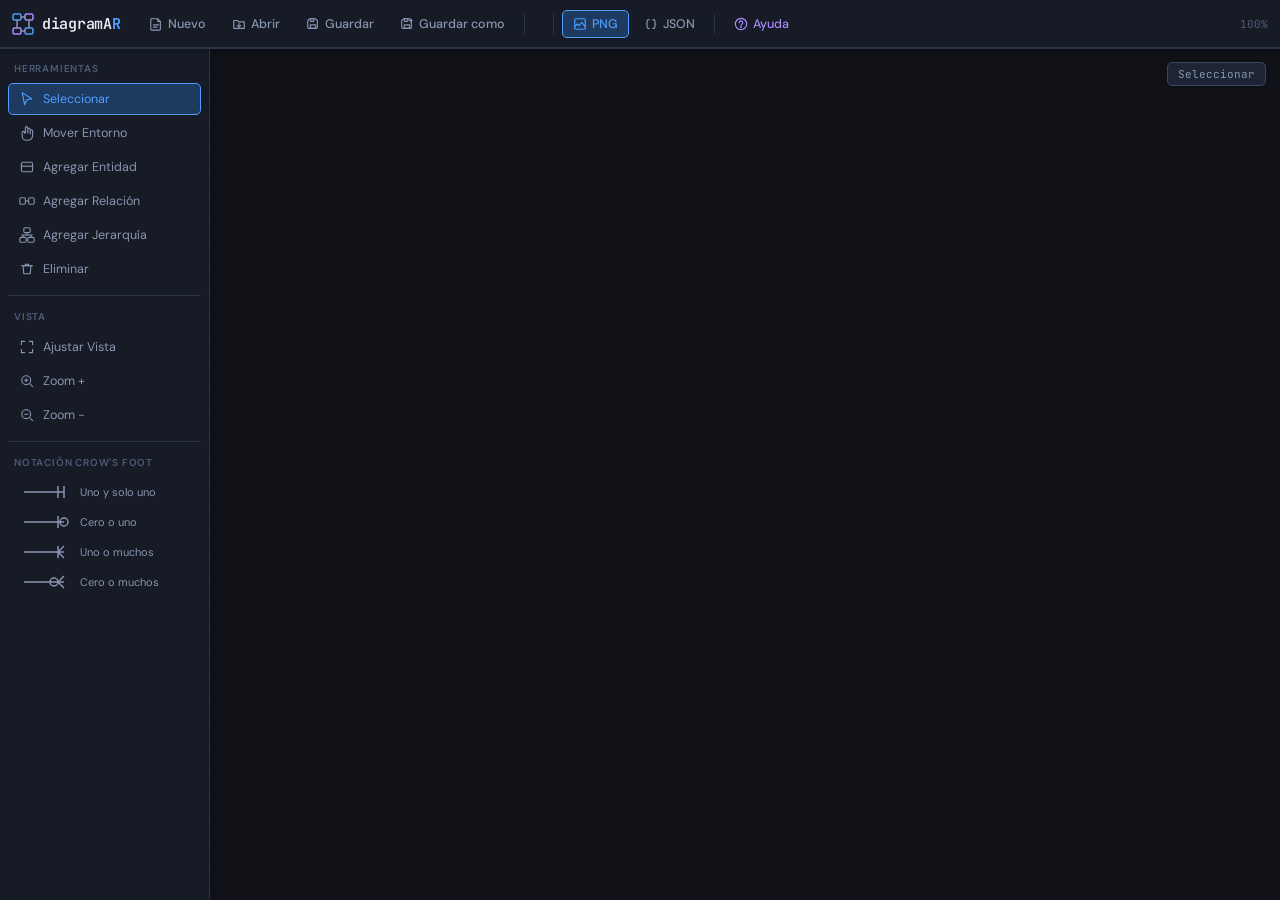
<file: index.html>
<!DOCTYPE html>
<html lang="es">
<head>
  <meta charset="UTF-8" />
  <meta name="viewport" content="width=device-width, initial-scale=1.0" />
  <title>DiagramAR</title>
  <link rel="stylesheet" href="styles.css" />
  <link href="https://fonts.googleapis.com/css2?family=JetBrains+Mono:wght@400;500;600&family=DM+Sans:wght@300;400;500;600&display=swap" rel="stylesheet" />
</head>
<body>

  <!-- ===== BARRA SUPERIOR ===== -->
  <header class="topbar">
    <div class="topbar-brand">
      <svg width="22" height="22" viewBox="0 0 22 22" fill="none">
        <rect x="1" y="1" width="8" height="6" rx="1.5" stroke="var(--accent)" stroke-width="1.5"/>
        <rect x="13" y="1" width="8" height="6" rx="1.5" stroke="var(--accent2)" stroke-width="1.5"/>
        <rect x="1" y="15" width="8" height="6" rx="1.5" stroke="var(--accent2)" stroke-width="1.5"/>
        <rect x="13" y="15" width="8" height="6" rx="1.5" stroke="var(--accent)" stroke-width="1.5"/>
        <line x1="9" y1="4" x2="13" y2="4" stroke="var(--fg-muted)" stroke-width="1.5"/>
        <line x1="5" y1="7" x2="5" y2="15" stroke="var(--fg-muted)" stroke-width="1.5"/>
        <line x1="17" y1="7" x2="17" y2="15" stroke="var(--fg-muted)" stroke-width="1.5"/>
        <line x1="9" y1="18" x2="13" y2="18" stroke="var(--fg-muted)" stroke-width="1.5"/>
      </svg>
      <span class="brand-name">diagramA<span class="brand-r">R</span></span>
    </div>

    <div class="topbar-actions">
      <button class="btn-top" id="btn-new" title="Nuevo diagrama">
        <svg viewBox="0 0 16 16"><path d="M3 2h7l3 3v9a1 1 0 01-1 1H3a1 1 0 01-1-1V3a1 1 0 011-1z" stroke="currentColor" stroke-width="1.3" fill="none"/><path d="M10 2v3h3" stroke="currentColor" stroke-width="1.3" fill="none"/><line x1="5" y1="9" x2="11" y2="9" stroke="currentColor" stroke-width="1.3" stroke-linecap="round"/><line x1="5" y1="11.5" x2="9" y2="11.5" stroke="currentColor" stroke-width="1.3" stroke-linecap="round"/></svg>
        Nuevo
      </button>
      <button class="btn-top" id="btn-load" title="Abrir archivo JSON">
        <svg viewBox="0 0 16 16"><path d="M2 4h4l1.5 1.5H14V13H2V4z" stroke="currentColor" stroke-width="1.3" fill="none" stroke-linejoin="round"/><line x1="8" y1="7.5" x2="8" y2="11" stroke="currentColor" stroke-width="1.3" stroke-linecap="round"/><path d="M6 9.5l2 2 2-2" stroke="currentColor" stroke-width="1.3" fill="none" stroke-linecap="round" stroke-linejoin="round"/></svg>
        Abrir
      </button>
      <button class="btn-top" id="btn-save" title="Guardar (sobrescribe el archivo abierto)">
        <svg viewBox="0 0 16 16"><path d="M13 13H3a1 1 0 01-1-1V4l2-2h7l2 2v8a1 1 0 01-1 1z" stroke="currentColor" stroke-width="1.3" fill="none"/><rect x="5" y="9" width="6" height="4" rx=".5" stroke="currentColor" stroke-width="1.3" fill="none"/><rect x="5" y="2" width="4" height="3" rx=".5" stroke="currentColor" stroke-width="1.3" fill="none"/></svg>
        Guardar
      </button>
      <button class="btn-top" id="btn-save-as" title="Guardar como nuevo archivo">
        <svg viewBox="0 0 16 16"><path d="M13 13H3a1 1 0 01-1-1V4l2-2h7l2 2v8a1 1 0 01-1 1z" stroke="currentColor" stroke-width="1.3" fill="none"/><rect x="5" y="9" width="6" height="4" rx=".5" stroke="currentColor" stroke-width="1.3" fill="none"/><rect x="5" y="2" width="4" height="3" rx=".5" stroke="currentColor" stroke-width="1.3" fill="none"/><line x1="11" y1="4" x2="14" y2="4" stroke="currentColor" stroke-width="1.3" stroke-linecap="round"/><line x1="12.5" y1="2.5" x2="12.5" y2="5.5" stroke="currentColor" stroke-width="1.3" stroke-linecap="round"/></svg>
        Guardar como
      </button>
      <div class="divider-v"></div>
      <!-- Indicador de archivo actual -->
      <span class="topbar-filename" id="topbar-filename" title="Archivo actual"></span>
      <div class="divider-v"></div>
      <button class="btn-top accent" id="btn-export-png" title="Exportar PNG">
        <svg viewBox="0 0 16 16"><rect x="2" y="2" width="12" height="12" rx="1.5" stroke="currentColor" stroke-width="1.3" fill="none"/><path d="M2 11l3-3 2 2 3-4 4 5" stroke="currentColor" stroke-width="1.3" fill="none" stroke-linecap="round" stroke-linejoin="round"/></svg>
        PNG
      </button>
      <button class="btn-top" id="btn-export-json" title="Exportar JSON (descarga copia)">
        <svg viewBox="0 0 16 16"><path d="M6 3C4.5 3 3.5 4 3.5 5v2c0 .8-.5 1-.5 1s.5.2.5 1v2c0 1 1 2 2.5 2M10 3c1.5 0 2.5 1 2.5 2v2c0 .8.5 1 .5 1s-.5.2-.5 1v2c0 1-1 2-2.5 2" stroke="currentColor" stroke-width="1.3" fill="none" stroke-linecap="round"/></svg>
        JSON
      </button>
      <div class="divider-v"></div>
      <button class="btn-top btn-help" id="btn-tutorial" title="Tutorial y ayuda">
        <svg viewBox="0 0 16 16"><circle cx="8" cy="8" r="6.5" stroke="currentColor" stroke-width="1.3" fill="none"/><path d="M6 6.5C6 5.4 6.9 4.5 8 4.5s2 .9 2 2c0 .8-.5 1.3-1 1.7C8.5 8.6 8 9.1 8 9.8" stroke="currentColor" stroke-width="1.3" fill="none" stroke-linecap="round"/><circle cx="8" cy="11.5" r=".7" fill="currentColor"/></svg>
        Ayuda
      </button>
    </div>

    <div class="topbar-info">
      <span id="zoom-label" class="zoom-label">100%</span>
    </div>
  </header>

  <!-- ===== PANEL LATERAL ===== -->
  <aside class="sidebar">
    <div class="sidebar-section">
      <span class="sidebar-label">Herramientas</span>
      <button class="tool-btn active" id="tool-select" data-tool="select" title="Seleccionar (V)">
        <svg viewBox="0 0 20 20"><path d="M4 2l12 8-6 1-3 6L4 2z" stroke="currentColor" stroke-width="1.4" fill="none" stroke-linejoin="round"/></svg>
        Seleccionar
      </button>
      <button class="tool-btn" id="tool-pan" data-tool="pan" title="Mover entorno (H / Espacio)">
        <svg viewBox="0 0 20 20"><path d="M8 3.5V10M8 3.5C8 2.67 8.67 2 9.5 2S11 2.67 11 3.5V10M11 5.5C11 4.67 11.67 4 12.5 4S14 4.67 14 5.5V11M14 7.5C14 6.67 14.67 6 15.5 6S17 6.67 17 7.5V13C17 16.31 14.31 19 11 19H9C6.24 19 4 16.76 4 14V9.5C4 8.67 4.67 8 5.5 8S7 8.67 7 9.5V10" stroke="currentColor" stroke-width="1.4" fill="none" stroke-linecap="round" stroke-linejoin="round"/></svg>
        Mover Entorno
      </button>
      <button class="tool-btn" id="tool-entity" data-tool="entity" title="Agregar entidad (E)">
        <svg viewBox="0 0 20 20"><rect x="3" y="4" width="14" height="12" rx="2" stroke="currentColor" stroke-width="1.4" fill="none"/><line x1="3" y1="9" x2="17" y2="9" stroke="currentColor" stroke-width="1.4"/></svg>
        Agregar Entidad
      </button>
      <button class="tool-btn" id="tool-relation" data-tool="relation" title="Agregar relación (R)">
        <svg viewBox="0 0 20 20"><rect x="1" y="6" width="7" height="8" rx="1.5" stroke="currentColor" stroke-width="1.4" fill="none"/><rect x="12" y="6" width="7" height="8" rx="1.5" stroke="currentColor" stroke-width="1.4" fill="none"/><line x1="8" y1="10" x2="12" y2="10" stroke="currentColor" stroke-width="1.4"/></svg>
        Agregar Relación
      </button>
      <button class="tool-btn" id="tool-generalization" data-tool="generalization" title="Agregar Generalización (G)">
        <svg viewBox="0 0 20 20"><rect x="6" y="1" width="8" height="6" rx="1.5" stroke="currentColor" stroke-width="1.4" fill="none"/><line x1="10" y1="7" x2="10" y2="10" stroke="currentColor" stroke-width="1.4"/><line x1="3" y1="10" x2="17" y2="10" stroke="currentColor" stroke-width="1.4"/><line x1="5" y1="10" x2="5" y2="13" stroke="currentColor" stroke-width="1.4"/><line x1="15" y1="10" x2="15" y2="13" stroke="currentColor" stroke-width="1.4"/><rect x="1" y="13" width="8" height="6" rx="1.5" stroke="currentColor" stroke-width="1.4" fill="none"/><rect x="11" y="13" width="8" height="6" rx="1.5" stroke="currentColor" stroke-width="1.4" fill="none"/></svg>
        Agregar Jerarquía
      </button>
      <button class="tool-btn danger" id="tool-delete" data-tool="delete" title="Eliminar (Del)">
        <svg viewBox="0 0 20 20"><path d="M5 6h10l-1 10H6L5 6z" stroke="currentColor" stroke-width="1.4" fill="none" stroke-linejoin="round"/><path d="M3 6h14M8 6V4h4v2" stroke="currentColor" stroke-width="1.4" fill="none" stroke-linecap="round"/></svg>
        Eliminar
      </button>
    </div>

    <div class="sidebar-section">
      <span class="sidebar-label">Vista</span>
      <button class="tool-btn" id="btn-fit" title="Ajustar vista">
        <svg viewBox="0 0 20 20"><path d="M3 7V3h4M13 3h4v4M17 13v4h-4M7 17H3v-4" stroke="currentColor" stroke-width="1.4" fill="none" stroke-linecap="round"/></svg>
        Ajustar Vista
      </button>
      <button class="tool-btn" id="btn-zoom-in">
        <svg viewBox="0 0 20 20"><circle cx="9" cy="9" r="5.5" stroke="currentColor" stroke-width="1.4" fill="none"/><path d="M7 9h4M9 7v4M14 14l3 3" stroke="currentColor" stroke-width="1.4" stroke-linecap="round"/></svg>
        Zoom +
      </button>
      <button class="tool-btn" id="btn-zoom-out">
        <svg viewBox="0 0 20 20"><circle cx="9" cy="9" r="5.5" stroke="currentColor" stroke-width="1.4" fill="none"/><path d="M7 9h4M14 14l3 3" stroke="currentColor" stroke-width="1.4" stroke-linecap="round"/></svg>
        Zoom −
      </button>
    </div>

    <div class="sidebar-section sidebar-legend">
      <span class="sidebar-label">Notación Crow's Foot</span>
      <div class="legend-item">
        <svg width="60" height="20" viewBox="0 0 60 20"><line x1="10" y1="10" x2="50" y2="10" stroke="var(--fg-muted)" stroke-width="1.5"/><line x1="44" y1="4" x2="44" y2="16" stroke="var(--fg-muted)" stroke-width="1.5"/><line x1="50" y1="4" x2="50" y2="16" stroke="var(--fg-muted)" stroke-width="1.5"/></svg>
        <span>Uno y solo uno</span>
      </div>
      <div class="legend-item">
        <svg width="60" height="20" viewBox="0 0 60 20"><line x1="10" y1="10" x2="50" y2="10" stroke="var(--fg-muted)" stroke-width="1.5"/><line x1="44" y1="4" x2="44" y2="16" stroke="var(--fg-muted)" stroke-width="1.5"/><circle cx="50" cy="10" r="4" fill="none" stroke="var(--fg-muted)" stroke-width="1.5"/></svg>
        <span>Cero o uno</span>
      </div>
      <div class="legend-item">
        <svg width="60" height="20" viewBox="0 0 60 20"><line x1="10" y1="10" x2="50" y2="10" stroke="var(--fg-muted)" stroke-width="1.5"/><line x1="44" y1="4" x2="44" y2="16" stroke="var(--fg-muted)" stroke-width="1.5"/><line x1="50" y1="4" x2="44" y2="10" stroke="var(--fg-muted)" stroke-width="1.5"/><line x1="50" y1="16" x2="44" y2="10" stroke="var(--fg-muted)" stroke-width="1.5"/></svg>
        <span>Uno o muchos</span>
      </div>
      <div class="legend-item">
        <svg width="60" height="20" viewBox="0 0 60 20"><line x1="10" y1="10" x2="50" y2="10" stroke="var(--fg-muted)" stroke-width="1.5"/><circle cx="40" cy="10" r="4" fill="none" stroke="var(--fg-muted)" stroke-width="1.5"/><line x1="50" y1="4" x2="44" y2="10" stroke="var(--fg-muted)" stroke-width="1.5"/><line x1="50" y1="16" x2="44" y2="10" stroke="var(--fg-muted)" stroke-width="1.5"/></svg>
        <span>Cero o muchos</span>
      </div>
    </div>
  </aside>

  <!-- ===== ÁREA CENTRAL (CANVAS) ===== -->
  <main class="canvas-area" id="canvas-area">
    <svg id="svg-canvas" xmlns="http://www.w3.org/2000/svg">
      <defs>
        <pattern id="grid-pattern" x="0" y="0" width="24" height="24" patternUnits="userSpaceOnUse">
          <circle cx="0.5" cy="0.5" r="0.5" fill="var(--grid-dot)"/>
        </pattern>
        <marker id="arrow" markerWidth="8" markerHeight="8" refX="4" refY="4" orient="auto">
          <path d="M1 1 L7 4 L1 7" fill="none" stroke="var(--rel-line)" stroke-width="1"/>
        </marker>
      </defs>
      <!-- Fondo de grilla -->
      <rect id="grid-bg" x="-5000" y="-5000" width="15000" height="15000" fill="url(#grid-pattern)"/>
      <!-- Grupo principal transformable -->
      <g id="diagram-root"></g>
    </svg>

    <!-- Hint de estado -->
    <div class="canvas-hint" id="canvas-hint">
      Haz clic en el canvas para agregar una entidad
    </div>

    <!-- Indicador de tool activo -->
    <div class="tool-indicator" id="tool-indicator">
      <span id="tool-indicator-text">Seleccionar</span>
    </div>
  </main>

  <!-- ===== MODAL DE RELACIÓN ===== -->
  <div class="modal-overlay hidden" id="rel-modal">
    <div class="modal modal-wide">
      <div class="modal-header">
        <h3 id="rel-modal-title">Nueva Relación</h3>
        <button class="modal-close" id="rel-modal-close">✕</button>
      </div>
      <div class="modal-body">

        <!-- Preview de la relación -->
        <div class="rel-preview-bar" id="rel-preview-bar">
          <span class="rpb-entity" id="rpb-from-name">—</span>
          <span class="rpb-card" id="rpb-from-card">?</span>
          <span class="rpb-line">————</span>
          <span class="rpb-verb" id="rpb-label-preview">···</span>
          <span class="rpb-line">————</span>
          <span class="rpb-card" id="rpb-to-card">?</span>
          <span class="rpb-entity" id="rpb-to-name">—</span>
        </div>

        <!-- Nombre de la relación -->
        <div class="form-group">
          <label>Nombre de la relación</label>
          <input type="text" id="rel-label" placeholder="ej: realiza, contiene, pertenece a..." class="input-field"/>
        </div>

        <!-- Entidades + cardinalidades en fila -->
        <div class="rel-entities-row">
          <!-- Origen -->
          <div class="rel-entity-col">
            <div class="form-group">
              <label>Entidad Origen</label>
              <select id="rel-from"></select>
            </div>
            <div class="form-group">
              <label>Cardinalidad Origen</label>
              <div class="card-select-group" id="card-from-group">
                <button class="card-sel-btn" data-value="1" title="Exactamente uno">
                  <span class="csb-symbol">|</span>
                  <span class="csb-label">1</span>
                  <span class="csb-desc">Exactamente uno</span>
                </button>
                <button class="card-sel-btn" data-value="0..1" title="Cero o uno">
                  <span class="csb-symbol">o|</span>
                  <span class="csb-label">0..1</span>
                  <span class="csb-desc">Cero o uno</span>
                </button>
                <button class="card-sel-btn" data-value="1..N" title="Uno o muchos">
                  <span class="csb-symbol">|&lt;</span>
                  <span class="csb-label">1..N</span>
                  <span class="csb-desc">Uno o muchos</span>
                </button>
                <button class="card-sel-btn" data-value="0..N" title="Cero o muchos">
                  <span class="csb-symbol">o&lt;</span>
                  <span class="csb-label">0..N</span>
                  <span class="csb-desc">Cero o muchos</span>
                </button>
              </div>
            </div>
          </div>

          <div class="rel-connector-icon">
            <svg width="32" height="32" viewBox="0 0 32 32" fill="none">
              <line x1="4" y1="16" x2="28" y2="16" stroke="var(--accent)" stroke-width="1.5" stroke-dasharray="4 2"/>
              <circle cx="4"  cy="16" r="3" fill="var(--accent-dim)" stroke="var(--accent)" stroke-width="1.5"/>
              <circle cx="28" cy="16" r="3" fill="var(--accent-dim)" stroke="var(--accent2)" stroke-width="1.5"/>
            </svg>
          </div>

          <!-- Destino -->
          <div class="rel-entity-col">
            <div class="form-group">
              <label>Entidad Destino</label>
              <select id="rel-to"></select>
            </div>
            <div class="form-group">
              <label>Cardinalidad Destino</label>
              <div class="card-select-group" id="card-to-group">
                <button class="card-sel-btn" data-value="1" title="Exactamente uno">
                  <span class="csb-symbol">|</span>
                  <span class="csb-label">1</span>
                  <span class="csb-desc">Exactamente uno</span>
                </button>
                <button class="card-sel-btn" data-value="0..1" title="Cero o uno">
                  <span class="csb-symbol">o|</span>
                  <span class="csb-label">0..1</span>
                  <span class="csb-desc">Cero o uno</span>
                </button>
                <button class="card-sel-btn" data-value="1..N" title="Uno o muchos">
                  <span class="csb-symbol">|&lt;</span>
                  <span class="csb-label">1..N</span>
                  <span class="csb-desc">Uno o muchos</span>
                </button>
                <button class="card-sel-btn" data-value="0..N" title="Cero o muchos">
                  <span class="csb-symbol">o&lt;</span>
                  <span class="csb-label">0..N</span>
                  <span class="csb-desc">Cero o muchos</span>
                </button>
              </div>
            </div>
          </div>
        </div>

        <!-- Relación identificadora -->
        <div class="form-group rel-identifying-row">
          <label class="rel-identifying-label">
            <input type="checkbox" id="rel-identifying" />
            <span class="rel-identifying-indicator"></span>
            Relación identificadora
            <span class="rel-identifying-hint">Se dibuja con línea continua. Requerida para entidades débiles.</span>
          </label>
        </div>

        <!-- Roles (autoreferenciadas y regulares) -->
        <div class="form-group rel-roles-row" id="rel-roles-section">
          <label>Roles <span class="rel-roles-hint">(opcional — indica el significado de cada extremo)</span></label>
          <div class="rel-roles-inputs">
            <div class="rel-role-col">
              <span class="rel-role-side-label" id="role-from-label">Rol origen</span>
              <input type="text" id="rel-role-from" placeholder="ej: gerente" class="input-field rel-role-input"/>
            </div>
            <div class="rel-role-sep">→</div>
            <div class="rel-role-col">
              <span class="rel-role-side-label" id="role-to-label">Rol destino</span>
              <input type="text" id="rel-role-to" placeholder="ej: empleado" class="input-field rel-role-input"/>
            </div>
          </div>
        </div>

      </div>
      <div class="modal-footer">
        <button class="btn-cancel" id="rel-modal-cancel">Cancelar</button>
        <button class="btn-confirm" id="rel-modal-confirm">Crear Relación</button>
      </div>
    </div>
  </div>

  <!-- ===== MODAL DE GENERALIZACIÓN ===== -->
  <div class="modal-overlay hidden" id="gen-modal">
    <div class="modal modal-wide">
      <div class="modal-header">
        <h3 id="gen-modal-title">Nueva Jerarquía de Generalización</h3>
        <button class="modal-close" id="gen-modal-close">✕</button>
      </div>
      <div class="modal-body">

        <!-- Preview notación Mannino -->
        <div class="gen-preview" id="gen-preview">
          <div class="gen-preview-super" id="gen-preview-super">—</div>
          <div class="gen-preview-arrow">↑</div>
          <div class="gen-preview-constraint" id="gen-preview-constraint"></div>
          <div class="gen-preview-hbar">───────────</div>
          <div class="gen-preview-subs" id="gen-preview-subs"></div>
        </div>

        <!-- Supertipo -->
        <div class="form-group">
          <label>Supertipo (entidad padre)</label>
          <select id="gen-supertype"></select>
        </div>

        <!-- Subtipos -->
        <div class="form-group">
          <label>Subtipos <span style="color:var(--fg-subtle);font-weight:400">(seleccioná uno o más)</span></label>
          <div class="gen-subtypes-list" id="gen-subtypes-list"></div>
        </div>

        <!-- Restricciones -->
        <div class="form-group gen-constraints-row">
          <label>Restricciones</label>
          <div class="gen-constraint-checks">
            <label class="rel-identifying-label">
              <input type="checkbox" id="gen-disjoint" />
              <span class="rel-identifying-indicator"></span>
              <strong>D</strong> — Disjoint <span class="rel-identifying-hint">Los subtipos no se solapan entre sí</span>
            </label>
            <label class="rel-identifying-label" style="margin-top:6px">
              <input type="checkbox" id="gen-complete" />
              <span class="rel-identifying-indicator"></span>
              <strong>C</strong> — Complete <span class="rel-identifying-hint">Los subtipos cubren todo el supertipo</span>
            </label>
          </div>
        </div>

      </div>
      <div class="modal-footer">
        <button class="btn-cancel" id="gen-modal-cancel">Cancelar</button>
        <button class="btn-confirm" id="gen-modal-confirm">Crear Jerarquía</button>
      </div>
    </div>
  </div>

  <!-- ===== MODAL DE TUTORIAL ===== -->
  <div class="modal-overlay hidden" id="tutorial-modal">
    <div class="modal modal-tutorial">
      <div class="modal-header">
        <div class="tutorial-header-brand">
          <svg width="20" height="20" viewBox="0 0 22 22" fill="none">
            <rect x="1" y="1" width="8" height="6" rx="1.5" stroke="var(--accent)" stroke-width="1.5"/>
            <rect x="13" y="1" width="8" height="6" rx="1.5" stroke="var(--accent2)" stroke-width="1.5"/>
            <rect x="1" y="15" width="8" height="6" rx="1.5" stroke="var(--accent2)" stroke-width="1.5"/>
            <rect x="13" y="15" width="8" height="6" rx="1.5" stroke="var(--accent)" stroke-width="1.5"/>
          </svg>
          <h3>TGD-ER — Guía de uso</h3>
        </div>
        <button class="modal-close" id="tutorial-modal-close">✕</button>
      </div>

      <!-- Tabs de navegación -->
      <div class="tutorial-tabs">
        <button class="tut-tab active" data-tab="overview">Resumen</button>
        <button class="tut-tab" data-tab="entities">Entidades</button>
        <button class="tut-tab" data-tab="relations">Relaciones</button>
        <button class="tut-tab" data-tab="generalization">Jerarquías</button>
        <button class="tut-tab" data-tab="tips">Atajos</button>
      </div>

      <div class="tutorial-body">

        <!-- ── Tab: Resumen ── -->
        <div class="tut-panel active" id="tab-overview">
          <p class="tut-intro">TGD-ER es una herramienta para crear <strong>Diagramas Entidad-Relación</strong> usando la notación <strong>Crow's Foot</strong> y la notación de <strong>Mannino</strong>.</p>
          <div class="tut-grid">
            <div class="tut-card">
              <div class="tut-card-icon">🗂</div>
              <div class="tut-card-title">Entidades</div>
              <div class="tut-card-desc">Representan tablas o conceptos del dominio. Pueden ser normales o <strong>débiles</strong>. Tienen atributos con tipos de dato y restricciones.</div>
            </div>
            <div class="tut-card">
              <div class="tut-card-icon">↔</div>
              <div class="tut-card-title">Relaciones</div>
              <div class="tut-card-desc">Conectan entidades con cardinalidades Crow's Foot. Pueden ser regulares (discontinuas) o identificadoras (continuas).</div>
            </div>
            <div class="tut-card">
              <div class="tut-card-icon">↑</div>
              <div class="tut-card-title">Jerarquías</div>
              <div class="tut-card-desc">Generalización estilo Mannino con supertipo arriba y subtipos abajo. Soporta restricciones <strong>D</strong> (disjoint) y <strong>C</strong> (complete).</div>
            </div>
            <div class="tut-card">
              <div class="tut-card-icon">↩</div>
              <div class="tut-card-title">Autoreferencias</div>
              <div class="tut-card-desc">Una entidad puede relacionarse consigo misma. El lazo aparece en la esquina inferior-derecha con sus cardinalidades.</div>
            </div>
          </div>
          <div class="tut-tour-cta">
            <button class="btn-confirm" id="btn-start-tour">▶ Iniciar tour paso a paso</button>
          </div>
        </div>

        <!-- ── Tab: Entidades ── -->
        <div class="tut-panel" id="tab-entities">
          <div class="tut-section">
            <div class="tut-step-badge">1</div>
            <div>
              <div class="tut-step-title">Crear una entidad</div>
              <div class="tut-step-desc">Seleccioná la herramienta <kbd>Agregar Entidad</kbd> (o presioná <kbd>E</kbd>) y hacé clic en el canvas. Luego escribí el nombre y presioná Enter.</div>
            </div>
          </div>
          <div class="tut-section">
            <div class="tut-step-badge">2</div>
            <div>
              <div class="tut-step-title">Agregar atributos</div>
              <div class="tut-step-desc">Hacé clic en <strong>+ Agregar atributo</strong> dentro de la entidad. Podés configurar nombre, tipo de dato (Integer, Varchar, Date…), longitud y restricciones:</div>
              <div class="tut-badges-row">
                <span class="tut-badge pk">PK</span> Primary Key &nbsp;
                <span class="tut-badge fk">FK</span> Foreign Key &nbsp;
                <span class="tut-badge nn">NN</span> Not Null &nbsp;
                <span class="tut-badge uq">UQ</span> Unique
              </div>
            </div>
          </div>
          <div class="tut-section">
            <div class="tut-step-badge">3</div>
            <div>
              <div class="tut-step-title">Entidad débil</div>
              <div class="tut-step-desc">Hacé clic en el botón <strong>W</strong> en la esquina superior izquierda de la entidad para marcarla como débil. Aparecerá un doble borde violeta y el badge <span class="tut-badge-weak">DÉBIL</span>. Una entidad débil necesita una <strong>relación identificadora</strong>.</div>
            </div>
          </div>
          <div class="tut-section">
            <div class="tut-step-badge">4</div>
            <div>
              <div class="tut-step-title">Renombrar entidad</div>
              <div class="tut-step-desc">Doble clic sobre el nombre de la entidad para editarlo directamente.</div>
            </div>
          </div>
        </div>

        <!-- ── Tab: Relaciones ── -->
        <div class="tut-panel" id="tab-relations">
          <div class="tut-section">
            <div class="tut-step-badge">1</div>
            <div>
              <div class="tut-step-title">Crear una relación</div>
              <div class="tut-step-desc">Seleccioná <kbd>Agregar Relación</kbd> (o <kbd>R</kbd>). Clic en la entidad <strong>origen</strong>, luego clic en la entidad <strong>destino</strong>. Se abrirá el diálogo.</div>
            </div>
          </div>
          <div class="tut-section">
            <div class="tut-step-badge">2</div>
            <div>
              <div class="tut-step-title">Cardinalidades Crow's Foot</div>
              <div class="tut-step-desc">Seleccioná la cardinalidad para cada extremo:</div>
              <div class="tut-cf-grid">
                <div class="tut-cf-item"><span class="tut-cf-symbol">|</span><span>1 — Exactamente uno</span></div>
                <div class="tut-cf-item"><span class="tut-cf-symbol">o|</span><span>0..1 — Cero o uno</span></div>
                <div class="tut-cf-item"><span class="tut-cf-symbol">|&lt;</span><span>1..N — Uno o muchos</span></div>
                <div class="tut-cf-item"><span class="tut-cf-symbol">o&lt;</span><span>0..N — Cero o muchos</span></div>
              </div>
            </div>
          </div>
          <div class="tut-section">
            <div class="tut-step-badge">3</div>
            <div>
              <div class="tut-step-title">Tipos de relación</div>
              <div class="tut-step-desc">
                <div class="tut-rel-type"><span class="tut-line-dashed">- - - - -</span> <strong>Regular</strong> — relación común entre entidades</div>
                <div class="tut-rel-type" style="margin-top:6px"><span class="tut-line-solid">─────</span> <strong>Identificadora</strong> — usada con entidades débiles</div>
              </div>
            </div>
          </div>
          <div class="tut-section">
            <div class="tut-step-badge">4</div>
            <div>
              <div class="tut-step-title">Relación autoreferenciada</div>
              <div class="tut-step-desc">En modo <kbd>Agregar Relación</kbd>, clic en una entidad y luego clic <strong>en la misma entidad</strong> para crear un lazo recursivo (ej: EMPLEADO supervisa EMPLEADO).</div>
            </div>
          </div>
          <div class="tut-section">
            <div class="tut-step-badge">5</div>
            <div>
              <div class="tut-step-title">Editar o eliminar</div>
              <div class="tut-step-desc">Doble clic sobre una relación para editarla. Seleccioná con clic y presioná <kbd>Delete</kbd> para eliminarla. O usá la herramienta <kbd>Eliminar</kbd>.</div>
            </div>
          </div>
        </div>

        <!-- ── Tab: Jerarquías ── -->
        <div class="tut-panel" id="tab-generalization">
          <div class="tut-section">
            <div class="tut-step-badge">1</div>
            <div>
              <div class="tut-step-title">Crear una jerarquía</div>
              <div class="tut-step-desc">Seleccioná <kbd>Agregar Jerarquía</kbd> (o <kbd>G</kbd>). Hacé clic en el <strong>supertipo</strong>, luego en cada <strong>subtipo</strong>. Cuando termines, volvé a hacer clic en el supertipo para confirmar.</div>
            </div>
          </div>
          <div class="tut-section">
            <div class="tut-step-badge">2</div>
            <div>
              <div class="tut-step-title">Notación Mannino</div>
              <div class="tut-step-desc">La jerarquía se dibuja con el supertipo arriba, una flecha vertical, la barra horizontal y los subtipos abajo. La etiqueta de restricción aparece en el punto de unión.</div>
              <div class="tut-gen-preview">
                <div style="text-align:center;font-family:monospace;font-size:12px;color:var(--fg-muted);line-height:1.8">
                  <span style="color:var(--fg);font-weight:700">VEHÍCULO</span><br>
                  ↑<br>
                  <span style="color:var(--accent2);font-weight:700">D,C</span><br>
                  ──────────<br>
                  <span style="color:var(--accent)">AUTO</span> &nbsp;&nbsp; <span style="color:var(--accent)">MOTO</span>
                </div>
              </div>
            </div>
          </div>
          <div class="tut-section">
            <div class="tut-step-badge">3</div>
            <div>
              <div class="tut-step-title">Restricciones</div>
              <div class="tut-step-desc">
                <strong style="color:var(--accent2)">D</strong> — <strong>Disjoint:</strong> los subtipos no se solapan (una instancia pertenece a un solo subtipo).<br><br>
                <strong style="color:var(--accent2)">C</strong> — <strong>Complete:</strong> los subtipos cubren todo el supertipo (toda instancia del supertipo pertenece a algún subtipo).<br><br>
                <strong style="color:var(--accent2)">D,C</strong> — Ambas restricciones activas.
              </div>
            </div>
          </div>
        </div>

        <!-- ── Tab: Atajos ── -->
        <div class="tut-panel" id="tab-tips">
          <div class="tut-shortcuts-grid">
            <div class="tut-shortcut-group">
              <div class="tut-shortcut-title">Herramientas</div>
              <div class="tut-shortcut-item"><kbd>V</kbd><span>Seleccionar</span></div>
              <div class="tut-shortcut-item"><kbd>E</kbd><span>Agregar entidad</span></div>
              <div class="tut-shortcut-item"><kbd>R</kbd><span>Agregar relación</span></div>
              <div class="tut-shortcut-item"><kbd>G</kbd><span>Agregar jerarquía</span></div>
              <div class="tut-shortcut-item"><kbd>H</kbd> / <kbd>Espacio</kbd><span>Mover entorno (mantener)</span></div>
              <div class="tut-shortcut-item"><kbd>Esc</kbd><span>Volver a Seleccionar</span></div>
            </div>
            <div class="tut-shortcut-group">
              <div class="tut-shortcut-title">Edición</div>
              <div class="tut-shortcut-item"><kbd>Delete</kbd><span>Eliminar seleccionado</span></div>
              <div class="tut-shortcut-item"><span class="tut-mouse">doble clic</span><span>Editar nombre / relación</span></div>
              <div class="tut-shortcut-item"><span class="tut-mouse">rueda</span><span>Zoom in/out</span></div>
              <div class="tut-shortcut-item"><span class="tut-mouse">botón central</span><span>Pan (arrastrar)</span></div>
            </div>
            <div class="tut-shortcut-group">
              <div class="tut-shortcut-title">Archivo</div>
              <div class="tut-shortcut-item"><kbd>Ctrl</kbd>+<kbd>S</kbd><span>Guardar</span></div>
              <div class="tut-shortcut-item"><kbd>Ctrl</kbd>+<kbd>Shift</kbd>+<kbd>S</kbd><span>Guardar como</span></div>
              <div class="tut-shortcut-item"><kbd>⌘</kbd>+<kbd>S</kbd><span>Guardar (Mac)</span></div>
              <div class="tut-shortcut-item"><kbd>⌘</kbd>+<kbd>Shift</kbd>+<kbd>S</kbd><span>Guardar como (Mac)</span></div>
            </div>
          </div>

          <div class="tut-section" style="margin-top:12px">
            <div class="tut-step-badge" style="background:var(--accent-dim);border-color:var(--accent);color:var(--accent)">💾</div>
            <div>
              <div class="tut-step-title">Sistema de guardado</div>
              <div class="tut-step-desc">
                <strong>Abrir</strong> — carga un archivo <code>.json</code>. En Chrome/Edge usa el diálogo nativo del sistema.<br><br>
                <strong>Guardar</strong> (<kbd>Ctrl+S</kbd>) — si abriste un archivo, lo <strong>sobrescribe directamente</strong> sin preguntar. Si es un diagrama nuevo, actúa como "Guardar como".<br><br>
                <strong>Guardar como</strong> (<kbd>Ctrl+Shift+S</kbd>) — siempre pide nombre y ubicación. Crea un archivo nuevo sin tocar el anterior.<br><br>
                <strong>JSON</strong> — descarga una copia en la carpeta Descargas, sin diálogo de ubicación. Útil para hacer respaldos rápidos o compartir el archivo sin afectar el archivo de trabajo principal.
              </div>
            </div>
          </div>

          <div class="tut-tip-box">
            💡 <strong>Tip:</strong> Al mover entidades, las relaciones y jerarquías se actualizan automáticamente. Si dos relaciones salen del mismo lado de una entidad, se distribuyen automáticamente para evitar superposiciones.
          </div>
        </div>

      </div><!-- fin tutorial-body -->

      <div class="tutorial-footer">
        <div class="tut-nav">
          <button class="btn-cancel" id="tut-prev" disabled>← Anterior</button>
          <span class="tut-page-indicator" id="tut-page-indicator"></span>
          <button class="btn-cancel" id="tut-next">Siguiente →</button>
        </div>
        <button class="btn-confirm" id="tutorial-close-btn">Entendido</button>
      </div>
    </div>
  </div>

  <!-- Overlay del tour paso a paso -->
  <div id="tour-overlay" class="tour-overlay hidden"></div>
  <div id="tour-tooltip" class="tour-tooltip hidden">
    <div class="tour-tooltip-step" id="tour-step-label"></div>
    <div class="tour-tooltip-title" id="tour-title"></div>
    <div class="tour-tooltip-desc"  id="tour-desc"></div>
    <div class="tour-tooltip-nav">
      <button class="btn-cancel" id="tour-prev">← Atrás</button>
      <span id="tour-counter"></span>
      <button class="btn-confirm" id="tour-next">Siguiente →</button>
    </div>
  </div>

  <!-- Input oculto para cargar JSON -->
  <input type="file" id="file-input" accept=".json" style="display:none"/>

  <script type="module" src="main.js"></script>
</body>
</html>
</file>
<file: styles.css>
/* ===================================================
   ERFlow — Estilos principales
   Tema: Dark mode industrial / precision tooling
   =================================================== */

:root {
  --bg:          #0f1117;
  --bg2:         #161b25;
  --bg3:         #1d2433;
  --bg4:         #252d3d;
  --border:      #2a3347;
  --border2:     #3a4560;

  --fg:          #e8ecf4;
  --fg-muted:    #8896b0;
  --fg-subtle:   #4e5c78;

  --accent:      #4f9eff;
  --accent-dim:  #1e3a5f;
  --accent2:     #a78bfa;
  --accent2-dim: #2d1f5e;
  --danger:      #f87171;
  --danger-dim:  #3d1414;
  --success:     #34d399;

  --entity-bg:   #161b25;
  --entity-head: #1d2433;
  --entity-border: #3a4560;
  --entity-selected: #4f9eff;

  --rel-line:    #4f9eff;
  --rel-line-hover: #a78bfa;

  --grid-dot:    #1e2840;

  --topbar-h:    48px;
  --sidebar-w:   210px;

  --radius:      8px;
  --radius-sm:   5px;

  --font-ui:     'DM Sans', sans-serif;
  --font-mono:   'JetBrains Mono', monospace;

  --shadow:      0 4px 24px rgba(0,0,0,0.5);
  --shadow-sm:   0 2px 8px rgba(0,0,0,0.35);
}

*, *::before, *::after { box-sizing: border-box; margin: 0; padding: 0; }

html, body {
  width: 100%; height: 100%;
  overflow: hidden;
  background: var(--bg);
  color: var(--fg);
  font-family: var(--font-ui);
  font-size: 13px;
}

/* ===== TOPBAR ===== */
.topbar {
  position: fixed; top: 0; left: 0; right: 0;
  height: var(--topbar-h);
  background: var(--bg2);
  border-bottom: 1px solid var(--border);
  display: flex;
  align-items: center;
  gap: 6px;
  padding: 0 12px;
  z-index: 100;
  box-shadow: 0 1px 0 var(--border), var(--shadow-sm);
}

.topbar-brand {
  display: flex;
  align-items: center;
  gap: 8px;
  margin-right: 12px;
}

.brand-name {
  font-family: var(--font-mono);
  font-weight: 600;
  font-size: 15px;
  color: var(--fg);
  letter-spacing: -0.3px;
}

.topbar-actions {
  display: flex;
  align-items: center;
  gap: 4px;
  flex: 1;
}

.topbar-info {
  margin-left: auto;
}

.btn-top {
  display: flex;
  align-items: center;
  gap: 5px;
  padding: 5px 10px;
  background: transparent;
  border: 1px solid transparent;
  border-radius: var(--radius-sm);
  color: var(--fg-muted);
  font-family: var(--font-ui);
  font-size: 12.5px;
  font-weight: 500;
  cursor: pointer;
  transition: all 0.15s ease;
  white-space: nowrap;
}

.btn-top svg {
  width: 14px; height: 14px;
  flex-shrink: 0;
  stroke: currentColor;
}

.btn-top:hover {
  background: var(--bg3);
  border-color: var(--border);
  color: var(--fg);
}

.btn-top.accent {
  background: var(--accent-dim);
  border-color: var(--accent);
  color: var(--accent);
}

.btn-top.accent:hover {
  background: var(--accent);
  color: #fff;
}

.divider-v {
  width: 1px; height: 20px;
  background: var(--border);
  margin: 0 4px;
}

.zoom-label {
  font-family: var(--font-mono);
  font-size: 11px;
  color: var(--fg-subtle);
  min-width: 38px;
  text-align: right;
}

/* ===== SIDEBAR ===== */
.sidebar {
  position: fixed;
  top: var(--topbar-h);
  left: 0;
  width: var(--sidebar-w);
  height: calc(100vh - var(--topbar-h));
  background: var(--bg2);
  border-right: 1px solid var(--border);
  overflow-y: auto;
  overflow-x: hidden;
  z-index: 50;
  padding: 10px 8px;
  display: flex;
  flex-direction: column;
  gap: 4px;
}

.sidebar::-webkit-scrollbar { width: 4px; }
.sidebar::-webkit-scrollbar-thumb { background: var(--border2); border-radius: 2px; }

.sidebar-section {
  display: flex;
  flex-direction: column;
  gap: 2px;
  padding-bottom: 10px;
  border-bottom: 1px solid var(--border);
  margin-bottom: 6px;
}

.sidebar-section:last-child { border-bottom: none; }

.sidebar-label {
  font-size: 10px;
  font-weight: 600;
  text-transform: uppercase;
  letter-spacing: 0.8px;
  color: var(--fg-subtle);
  padding: 4px 6px 6px;
}

.tool-btn {
  display: flex;
  align-items: center;
  gap: 8px;
  padding: 7px 10px;
  background: transparent;
  border: 1px solid transparent;
  border-radius: var(--radius-sm);
  color: var(--fg-muted);
  font-family: var(--font-ui);
  font-size: 12.5px;
  font-weight: 400;
  cursor: pointer;
  transition: all 0.12s ease;
  text-align: left;
  width: 100%;
}

.tool-btn svg {
  width: 16px; height: 16px;
  flex-shrink: 0;
  stroke: currentColor;
}

.tool-btn:hover {
  background: var(--bg3);
  color: var(--fg);
  border-color: var(--border);
}

.tool-btn.active {
  background: var(--accent-dim);
  border-color: var(--accent);
  color: var(--accent);
}

.tool-btn.danger:hover,
.tool-btn.danger.active {
  background: var(--danger-dim);
  border-color: var(--danger);
  color: var(--danger);
}

/* Leyenda Crow's Foot */
.sidebar-legend { gap: 4px; }

.legend-item {
  display: flex;
  align-items: center;
  gap: 6px;
  padding: 3px 6px;
}

.legend-item span {
  font-size: 11px;
  color: var(--fg-muted);
}

.legend-item svg { flex-shrink: 0; }

/* ===== CANVAS AREA ===== */
.canvas-area {
  position: fixed;
  top: var(--topbar-h);
  left: var(--sidebar-w);
  right: 0;
  bottom: 0;
  background: var(--bg);
  overflow: hidden;
  cursor: default;
}

#svg-canvas {
  width: 100%;
  height: 100%;
  display: block;
}

/* Cursors por herramienta */
.canvas-area.tool-entity  { cursor: crosshair; }
.canvas-area.tool-relation { cursor: cell; }
.canvas-area.tool-delete  { cursor: not-allowed; }
.canvas-area.tool-select  { cursor: default; }
.canvas-area.tool-pan     { cursor: grab; }
.canvas-area.panning      { cursor: grabbing; }

/* ===== HINT EN CANVAS ===== */
.canvas-hint {
  position: absolute;
  bottom: 20px;
  left: 50%;
  transform: translateX(-50%);
  background: var(--bg3);
  border: 1px solid var(--border2);
  border-radius: 20px;
  padding: 6px 16px;
  font-size: 12px;
  color: var(--fg-muted);
  pointer-events: none;
  opacity: 0;
  transition: opacity 0.3s ease;
}

.canvas-hint.visible { opacity: 1; }

/* Tool indicator */
.tool-indicator {
  position: absolute;
  top: 14px;
  right: 14px;
  background: var(--bg3);
  border: 1px solid var(--border2);
  border-radius: var(--radius-sm);
  padding: 4px 10px;
  font-size: 11px;
  font-family: var(--font-mono);
  color: var(--fg-muted);
  pointer-events: none;
}

/* ===== ENTIDADES SVG ===== */
/* Estos estilos se aplican a elementos dentro del SVG */

.entity-group { cursor: move; }
.entity-group.selected .entity-box { stroke: var(--entity-selected) !important; filter: drop-shadow(0 0 8px rgba(79,158,255,0.3)); }
.entity-group.selected .entity-header { fill: var(--accent-dim) !important; }

.entity-box {
  fill: var(--entity-bg);
  stroke: var(--entity-border);
  stroke-width: 1.5;
  rx: 8;
}

.entity-header {
  fill: var(--entity-head);
  rx: 8 8 0 0;
}

.entity-title {
  font-family: var(--font-mono);
  font-size: 13px;
  font-weight: 600;
  fill: var(--fg);
  dominant-baseline: middle;
  text-anchor: middle;
}

.attr-row text {
  font-family: var(--font-mono);
  font-size: 11px;
  fill: var(--fg-muted);
  dominant-baseline: middle;
}

.attr-row .attr-name { fill: var(--fg); }
.attr-row .attr-pk   { fill: #f6c90e; font-weight: 600; }
.attr-row .attr-fk   { fill: var(--accent2); }
.attr-row .attr-type { fill: var(--fg-subtle); }

.attr-sep {
  stroke: var(--border);
  stroke-width: 0.5;
}

/* Hover en entidad */
.entity-group:hover .entity-box {
  stroke: var(--border2);
}

/* Add-attr button dentro SVG */
.add-attr-btn {
  cursor: pointer;
}
.add-attr-btn rect {
  fill: transparent;
  stroke: none;
}
.add-attr-btn text {
  font-size: 11px;
  fill: var(--fg-subtle);
  dominant-baseline: middle;
  text-anchor: middle;
}
.add-attr-btn:hover text { fill: var(--accent); }

/* Punto de conexión (port) */
.port-dot {
  fill: var(--accent);
  opacity: 0;
  cursor: crosshair;
  transition: opacity 0.15s;
}

.entity-group:hover .port-dot { opacity: 0.6; }
.port-dot:hover { opacity: 1 !important; r: 6; }

/* ===== RELACIONES (líneas) ===== */
.rel-group { cursor: pointer; }
/* rel-line styles are defined in the LÍNEAS DE RELACIÓN section below */

.rel-label {
  font-family: var(--font-mono);
  font-size: 10px;
  fill: var(--fg-muted);
  text-anchor: middle;
  dominant-baseline: middle;
  pointer-events: none;
}

/* Crow's foot markers */
.cf-mark {
  stroke: var(--rel-line);
  stroke-width: 1.8;
  fill: none;
}

/* ===== MODAL ===== */
.modal-overlay {
  position: fixed; inset: 0;
  background: rgba(0,0,0,0.65);
  backdrop-filter: blur(3px);
  display: flex;
  align-items: center;
  justify-content: center;
  z-index: 200;
  animation: fadeIn 0.15s ease;
}

.modal-overlay.hidden { display: none; }

.modal {
  background: var(--bg2);
  border: 1px solid var(--border2);
  border-radius: 12px;
  width: 420px;
  max-width: 95vw;
  box-shadow: var(--shadow);
  animation: slideUp 0.2s ease;
  overflow: hidden;
}

.modal-header {
  display: flex;
  align-items: center;
  justify-content: space-between;
  padding: 16px 20px;
  border-bottom: 1px solid var(--border);
}

.modal-header h3 {
  font-size: 14px;
  font-weight: 600;
  color: var(--fg);
}

.modal-close {
  background: none;
  border: none;
  color: var(--fg-muted);
  font-size: 14px;
  cursor: pointer;
  padding: 2px 6px;
  border-radius: 4px;
  transition: all 0.1s;
}
.modal-close:hover { background: var(--bg4); color: var(--fg); }

.modal-body {
  padding: 20px;
  display: flex;
  flex-direction: column;
  gap: 16px;
}

.form-group {
  display: flex;
  flex-direction: column;
  gap: 6px;
}

.form-group label {
  font-size: 11px;
  font-weight: 600;
  text-transform: uppercase;
  letter-spacing: 0.5px;
  color: var(--fg-muted);
}

.form-group select,
.input-field {
  background: var(--bg3);
  border: 1px solid var(--border2);
  border-radius: var(--radius-sm);
  color: var(--fg);
  font-family: var(--font-ui);
  font-size: 13px;
  padding: 7px 10px;
  outline: none;
  transition: border-color 0.15s;
  width: 100%;
}

.form-group select:focus,
.input-field:focus {
  border-color: var(--accent);
}

.form-group select option { background: var(--bg3); }

.cardinality-grid {
  display: grid;
  grid-template-columns: 1fr 1fr;
  gap: 6px;
}

.card-btn {
  background: var(--bg3);
  border: 1.5px solid var(--border2);
  border-radius: var(--radius-sm);
  padding: 10px 8px;
  cursor: pointer;
  display: flex;
  flex-direction: column;
  align-items: center;
  gap: 3px;
  transition: all 0.12s;
}

.card-btn:hover {
  border-color: var(--accent);
  background: var(--accent-dim);
}

.card-btn.selected {
  border-color: var(--accent);
  background: var(--accent-dim);
}

.card-label {
  font-family: var(--font-mono);
  font-size: 14px;
  font-weight: 700;
  color: var(--fg);
}

.card-desc {
  font-size: 10px;
  color: var(--fg-muted);
}

.modal-footer {
  display: flex;
  justify-content: flex-end;
  gap: 8px;
  padding: 14px 20px;
  border-top: 1px solid var(--border);
}

.btn-cancel {
  background: transparent;
  border: 1px solid var(--border2);
  border-radius: var(--radius-sm);
  color: var(--fg-muted);
  font-family: var(--font-ui);
  font-size: 13px;
  padding: 7px 16px;
  cursor: pointer;
  transition: all 0.12s;
}
.btn-cancel:hover { border-color: var(--fg-muted); color: var(--fg); }

.btn-confirm {
  background: var(--accent);
  border: 1px solid var(--accent);
  border-radius: var(--radius-sm);
  color: #fff;
  font-family: var(--font-ui);
  font-size: 13px;
  font-weight: 600;
  padding: 7px 20px;
  cursor: pointer;
  transition: all 0.12s;
}
.btn-confirm:hover { background: #6eb0ff; }

/* ===== INLINE EDIT (input sobre SVG) ===== */
.svg-inline-input {
  position: fixed;
  background: var(--bg3);
  border: 1.5px solid var(--accent);
  border-radius: 4px;
  color: var(--fg);
  font-family: var(--font-mono);
  font-size: 13px;
  padding: 3px 6px;
  outline: none;
  z-index: 300;
  min-width: 80px;
}

/* ===== ATTR EDITOR POPOVER ===== */
.attr-popover {
  position: fixed;
  background: var(--bg2);
  border: 1px solid var(--border2);
  border-radius: var(--radius);
  padding: 12px;
  z-index: 300;
  box-shadow: var(--shadow);
  min-width: 260px;
  animation: slideUp 0.15s ease;
}

.attr-popover h4 {
  font-size: 11px;
  text-transform: uppercase;
  letter-spacing: 0.5px;
  color: var(--fg-muted);
  margin-bottom: 10px;
}

.attr-popover-row {
  display: flex;
  gap: 6px;
  align-items: center;
  margin-bottom: 8px;
}

.attr-popover-row input[type="text"] {
  flex: 1;
  background: var(--bg3);
  border: 1px solid var(--border2);
  border-radius: 4px;
  color: var(--fg);
  font-family: var(--font-mono);
  font-size: 12px;
  padding: 5px 8px;
  outline: none;
}
.attr-popover-row input[type="text"]:focus { border-color: var(--accent); }

.attr-popover-flags {
  display: flex;
  gap: 6px;
  flex-wrap: wrap;
  margin-bottom: 10px;
}

.flag-checkbox {
  display: flex;
  align-items: center;
  gap: 4px;
  font-size: 11px;
  font-family: var(--font-mono);
  color: var(--fg-muted);
  cursor: pointer;
}

.flag-checkbox input { cursor: pointer; accent-color: var(--accent); }

.attr-popover-actions {
  display: flex;
  gap: 6px;
  justify-content: flex-end;
}

.btn-xs {
  padding: 4px 10px;
  border-radius: 4px;
  font-size: 11px;
  font-family: var(--font-ui);
  cursor: pointer;
  border: 1px solid var(--border2);
  background: var(--bg3);
  color: var(--fg-muted);
  transition: all 0.1s;
}
.btn-xs:hover { border-color: var(--fg-muted); color: var(--fg); }
.btn-xs.primary { background: var(--accent); border-color: var(--accent); color: #fff; }
.btn-xs.primary:hover { background: #6eb0ff; }
.btn-xs.del { border-color: transparent; color: var(--danger); }
.btn-xs.del:hover { border-color: var(--danger); background: var(--danger-dim); }

/* ===== RELACIÓN EN PROGRESO ===== */
.rel-preview {
  stroke: var(--accent);
  stroke-width: 1.5;
  stroke-dasharray: 6 3;
  fill: none;
  pointer-events: none;
  opacity: 0.7;
}

/* ===== ANIMACIONES ===== */
@keyframes fadeIn {
  from { opacity: 0; }
  to   { opacity: 1; }
}

@keyframes slideUp {
  from { transform: translateY(12px); opacity: 0; }
  to   { transform: translateY(0);    opacity: 1; }
}

/* ===== SCROLLBAR ===== */
::-webkit-scrollbar { width: 6px; height: 6px; }
::-webkit-scrollbar-track { background: transparent; }
::-webkit-scrollbar-thumb { background: var(--border2); border-radius: 3px; }
::-webkit-scrollbar-thumb:hover { background: var(--fg-subtle); }

/* ===== MODAL RELACIÓN EXPANDIDO ===== */
.modal-wide { width: 600px; max-width: 96vw; }

/* Barra de preview ENTIDAD (1) —realiza— (N) ENTIDAD */
.rel-preview-bar {
  display: flex;
  align-items: center;
  justify-content: center;
  gap: 6px;
  background: var(--bg3);
  border: 1px solid var(--border2);
  border-radius: var(--radius);
  padding: 10px 14px;
  font-family: var(--font-mono);
  font-size: 12px;
  flex-wrap: wrap;
}

.rpb-entity {
  color: var(--fg);
  font-weight: 600;
  background: var(--bg4);
  border: 1px solid var(--border2);
  border-radius: 4px;
  padding: 2px 8px;
  max-width: 120px;
  overflow: hidden;
  text-overflow: ellipsis;
  white-space: nowrap;
}

.rpb-card {
  color: var(--accent);
  font-weight: 700;
  font-size: 13px;
  min-width: 28px;
  text-align: center;
  background: var(--accent-dim);
  border-radius: 4px;
  padding: 2px 6px;
}

.rpb-card.dest { color: var(--accent2); background: var(--accent2-dim); }

.rpb-line { color: var(--fg-subtle); letter-spacing: -2px; }

.rpb-verb {
  color: var(--fg-muted);
  font-style: italic;
  font-size: 11px;
}

/* Layout fila de entidades */
.rel-entities-row {
  display: grid;
  grid-template-columns: 1fr auto 1fr;
  gap: 10px;
  align-items: start;
}

.rel-entity-col {
  display: flex;
  flex-direction: column;
  gap: 10px;
}

.rel-connector-icon {
  display: flex;
  align-items: center;
  justify-content: center;
  padding-top: 28px;
}

/* Grupo de botones de cardinalidad (2x2) */
.card-select-group {
  display: grid;
  grid-template-columns: 1fr 1fr;
  gap: 5px;
}

.card-sel-btn {
  display: flex;
  flex-direction: column;
  align-items: center;
  gap: 2px;
  padding: 7px 4px 5px;
  background: var(--bg3);
  border: 1.5px solid var(--border2);
  border-radius: var(--radius-sm);
  cursor: pointer;
  transition: all 0.12s;
  color: var(--fg-muted);
  font-family: var(--font-ui);
}

.card-sel-btn:hover {
  border-color: var(--accent);
  background: var(--accent-dim);
  color: var(--fg);
}

.card-sel-btn.selected {
  border-color: var(--accent);
  background: var(--accent-dim);
  color: var(--accent);
}

.csb-symbol {
  font-family: var(--font-mono);
  font-size: 14px;
  font-weight: 700;
  line-height: 1;
  color: inherit;
}

.csb-label {
  font-family: var(--font-mono);
  font-size: 11px;
  font-weight: 600;
  color: inherit;
}

.csb-desc {
  font-size: 9px;
  color: var(--fg-subtle);
  text-align: center;
  line-height: 1.2;
}

/* Etiqueta de cardinalidad en la línea (SVG) */
.rel-card-label {
  font-family: var(--font-mono);
  font-size: 11px;
  font-weight: 700;
  fill: var(--accent);
}

.rel-card-label.dest { fill: var(--accent2); }

.rel-name-label {
  font-family: var(--font-mono);
  font-size: 10px;
  fill: var(--fg-muted);
  dominant-baseline: middle;
  text-anchor: middle;
}

.rel-name-bg {
  fill: var(--bg2);
  rx: 3;
}


/* ===== EDITOR DE ATRIBUTOS — SELECTOR DE TIPO ===== */
.attr-popover-lg {
  min-width: 340px;
  max-width: 380px;
  max-height: 90vh;
  overflow-y: auto;
}

.ap-section-label {
  font-size: 10px;
  font-weight: 600;
  text-transform: uppercase;
  letter-spacing: 0.6px;
  color: var(--fg-subtle);
  margin: 10px 0 5px;
}

/* Fila tipo + longitud */
.ap-type-length-row {
  display: flex;
  gap: 6px;
  align-items: flex-end;
  margin-bottom: 8px;
}

.ap-type-length-col {
  display: flex;
  flex-direction: column;
  gap: 3px;
  flex: 1;
}

.ap-length-col { max-width: 90px; }

.ap-meta-label {
  font-size: 10px;
  color: var(--fg-subtle);
}

.ap-type-display {
  background: var(--bg4);
  border: 1px solid var(--border2);
  border-radius: 4px;
  color: var(--accent);
  font-family: var(--font-mono);
  font-size: 12px;
  font-weight: 600;
  padding: 5px 8px;
  cursor: default;
  outline: none;
}

.ap-length-input {
  background: var(--bg3);
  border: 1px solid var(--border2);
  border-radius: 4px;
  color: var(--fg);
  font-family: var(--font-mono);
  font-size: 12px;
  padding: 5px 8px;
  outline: none;
  width: 100%;
}
.ap-length-input:focus { border-color: var(--accent); }

.ap-clear-type {
  padding: 5px 8px;
  border-radius: 4px;
  font-size: 11px;
  background: transparent;
  border: 1px solid var(--border2);
  color: var(--fg-subtle);
  cursor: pointer;
  align-self: flex-end;
  transition: all 0.1s;
  flex-shrink: 0;
}
.ap-clear-type:hover { color: var(--danger); border-color: var(--danger); }

/* Selector de tipos con grupos */
.ap-type-selector {
  background: var(--bg);
  border: 1px solid var(--border);
  border-radius: var(--radius-sm);
  padding: 8px;
  display: flex;
  flex-direction: column;
  gap: 8px;
  margin-bottom: 8px;
  max-height: 240px;
  overflow-y: auto;
}

.ap-type-group { display: flex; flex-direction: column; gap: 4px; }

.ap-type-group-label {
  font-size: 9.5px;
  font-weight: 700;
  text-transform: uppercase;
  letter-spacing: 0.6px;
  color: var(--fg-subtle);
  padding-bottom: 2px;
  border-bottom: 1px solid var(--border);
}

.ap-type-radios {
  display: flex;
  flex-wrap: wrap;
  gap: 3px;
}

.ap-type-radio {
  display: flex;
  align-items: center;
  gap: 4px;
  padding: 3px 8px;
  background: var(--bg3);
  border: 1px solid var(--border2);
  border-radius: 4px;
  font-family: var(--font-mono);
  font-size: 11px;
  color: var(--fg-muted);
  cursor: pointer;
  transition: all 0.1s;
  user-select: none;
}

.ap-type-radio input[type="radio"] { display: none; }

.ap-type-radio:hover {
  border-color: var(--accent);
  color: var(--fg);
  background: var(--accent-dim);
}

.ap-type-radio.selected {
  border-color: var(--accent);
  background: var(--accent-dim);
  color: var(--accent);
  font-weight: 600;
}

/* ===== ATTR POPOVER EXPANDIDO (con selector de tipo) ===== */
.attr-popover-lg {
  min-width: 320px;
  max-width: 360px;
  max-height: 90vh;
  overflow-y: auto;
  display: flex;
  flex-direction: column;
  gap: 10px;
}

.ap-section-label {
  font-size: 10px;
  font-weight: 600;
  text-transform: uppercase;
  letter-spacing: 0.6px;
  color: var(--fg-subtle);
  padding-top: 2px;
}

/* Fila tipo + longitud */
.ap-type-length-row {
  display: flex;
  align-items: flex-end;
  gap: 6px;
}

.ap-type-length-col {
  display: flex;
  flex-direction: column;
  gap: 3px;
}

.ap-length-col { min-width: 72px; }

.ap-meta-label {
  font-size: 10px;
  color: var(--fg-subtle);
  font-family: var(--font-ui);
}

.ap-type-display {
  background: var(--bg3);
  border: 1px solid var(--border2);
  border-radius: 4px;
  color: var(--fg);
  font-family: var(--font-mono);
  font-size: 12px;
  padding: 5px 8px;
  outline: none;
  width: 130px;
  cursor: default;
}

.ap-length-input {
  background: var(--bg3);
  border: 1px solid var(--border2);
  border-radius: 4px;
  color: var(--fg);
  font-family: var(--font-mono);
  font-size: 12px;
  padding: 5px 8px;
  outline: none;
  width: 72px;
}
.ap-length-input:focus { border-color: var(--accent); }

.ap-clear-type {
  margin-bottom: 1px;
  padding: 4px 7px;
  font-size: 11px;
  color: var(--fg-subtle) !important;
  flex-shrink: 0;
}
.ap-clear-type:hover { color: var(--danger) !important; border-color: var(--danger) !important; }

/* Grid de tipos de dato */
.ap-type-selector {
  display: flex;
  flex-direction: column;
  gap: 8px;
  background: var(--bg3);
  border: 1px solid var(--border);
  border-radius: var(--radius-sm);
  padding: 10px;
}

.ap-type-group { display: flex; flex-direction: column; gap: 4px; }

.ap-type-group-label {
  font-size: 9px;
  font-weight: 700;
  text-transform: uppercase;
  letter-spacing: 0.7px;
  color: var(--fg-subtle);
}

.ap-type-radios {
  display: flex;
  flex-wrap: wrap;
  gap: 4px;
}

.ap-type-radio {
  display: flex;
  align-items: center;
  gap: 4px;
  padding: 3px 8px;
  border-radius: 4px;
  border: 1px solid var(--border);
  background: var(--bg4);
  font-family: var(--font-mono);
  font-size: 11px;
  color: var(--fg-muted);
  cursor: pointer;
  transition: all 0.1s;
  user-select: none;
  white-space: nowrap;
}

.ap-type-radio input[type="radio"] { display: none; }

.ap-type-radio:hover {
  border-color: var(--accent);
  color: var(--fg);
  background: var(--accent-dim);
}

.ap-type-radio.selected {
  border-color: var(--accent);
  background: var(--accent-dim);
  color: var(--accent);
  font-weight: 600;
}

/* ===== ENTIDAD DÉBIL ===== */
:root {
  --weak-entity-border: #a78bfa;
  --weak-badge-bg:      #2d1f5e;
  --weak-badge-border:  #a78bfa;
  --weak-badge-color:   #c4b5fd;
  --weak-btn-active:    #2d1f5e;
  --warn-color:         #f59e0b;
}

/* Segundo rect interior que forma el doble borde */
.entity-weak-inner {
  fill: none;
  stroke: var(--weak-entity-border);
  stroke-width: 1.5;
  stroke-dasharray: none;
  pointer-events: none;
}

/* La caja exterior de una entidad débil cambia de color */
.entity-group[data-weak="true"] .entity-box {
  stroke: var(--weak-entity-border);
}

/* Badge WEAK en el header */
.entity-weak-badge { pointer-events: none; }

/* Botón toggle W en esquina del header */
.entity-weak-toggle { opacity: 0.5; transition: opacity 0.15s; }
.entity-group:hover .entity-weak-toggle { opacity: 1; }

/* ===== LÍNEAS DE RELACIÓN ===== */

/* Base: todos los rel-line comparten grosor y color */
.rel-line {
  stroke: var(--rel-line);
  stroke-width: 1.8;
  fill: none;
  opacity: 0.85;
}

/* Relación regular: línea discontinua */
.rel-line-regular {
  stroke-dasharray: 8 4;
}

/* Relación identificadora: línea continua (sin dasharray) */
.rel-line-identifying {
  stroke-dasharray: none;
}

/* Estado seleccionado para ambos tipos */
.rel-group.selected .rel-line {
  stroke: var(--accent2);
  stroke-width: 2.2;
  opacity: 1;
}

/* ===== CHECKBOX RELACIÓN IDENTIFICADORA ===== */
.rel-identifying-row {
  padding: 4px 0 2px;
  border-top: 1px solid var(--border);
  margin-top: 4px;
}

.rel-identifying-label {
  display: flex;
  align-items: center;
  gap: 8px;
  cursor: pointer;
  font-size: 13px;
  color: var(--fg-muted);
  user-select: none;
  flex-wrap: wrap;
}

.rel-identifying-label input[type="checkbox"] {
  display: none;
}

/* Custom checkbox */
.rel-identifying-indicator {
  width: 16px;
  height: 16px;
  border: 1.5px solid var(--border2);
  border-radius: 4px;
  background: var(--bg3);
  flex-shrink: 0;
  display: flex;
  align-items: center;
  justify-content: center;
  transition: all 0.12s;
  position: relative;
}

.rel-identifying-label input:checked ~ .rel-identifying-indicator {
  background: var(--accent);
  border-color: var(--accent);
}

.rel-identifying-label input:checked ~ .rel-identifying-indicator::after {
  content: '';
  display: block;
  width: 5px;
  height: 8px;
  border: 2px solid #fff;
  border-top: none;
  border-left: none;
  transform: rotate(45deg) translate(-1px, -1px);
}

.rel-identifying-hint {
  font-size: 10px;
  color: var(--fg-subtle);
  font-style: italic;
  flex-basis: 100%;
  padding-left: 24px;
  margin-top: -4px;
}

/* ===== TOOLTIP ENTIDAD DÉBIL ===== */
.weak-tooltip {
  position: fixed;
  z-index: 9999;
  pointer-events: none;
  background: var(--bg2);
  border: 1.5px solid var(--weak-badge-border);
  border-radius: 8px;
  padding: 10px 13px;
  max-width: 260px;
  box-shadow: 0 6px 24px rgba(0,0,0,0.5);
  animation: fadeIn 0.12s ease;
}

/* Variante advertencia: borde naranja */
.weak-tooltip-warn {
  border-color: var(--warn-color);
}

.wtt-title {
  font-family: var(--font-mono);
  font-size: 11px;
  font-weight: 700;
  color: var(--weak-badge-color);
  margin-bottom: 6px;
  line-height: 1.3;
}

.weak-tooltip-warn .wtt-title {
  color: var(--warn-color);
}

.wtt-body {
  font-family: var(--font-ui);
  font-size: 11.5px;
  color: var(--fg-muted);
  line-height: 1.55;
}

.wtt-body strong {
  color: var(--fg);
  font-weight: 600;
}

.wtt-body em {
  color: var(--accent);
  font-style: normal;
  font-weight: 500;
}

.wtt-action {
  display: inline-block;
  font-size: 11px;
  font-weight: 700;
  color: var(--warn-color);
  margin-top: 2px;
}

/* ===== RELACIONES AUTOREFERENCIADAS ===== */

/* Preview bar en modo autoref */
.rel-preview-bar.autoref {
  border-color: var(--accent2);
  background: var(--accent2-dim);
}

.rel-preview-bar.autoref::before {
  content: '↩ Autoreferenciada';
  font-size: 9px;
  font-family: var(--font-mono);
  color: var(--accent2);
  font-weight: 700;
  letter-spacing: 0.5px;
  display: block;
  width: 100%;
  text-align: center;
  margin-bottom: 4px;
}

/* ===== ROLES DE RELACIÓN ===== */
.rel-roles-row {
  border-top: 1px solid var(--border);
  padding-top: 10px;
  margin-top: 2px;
}

.rel-roles-hint {
  font-size: 10px;
  color: var(--fg-subtle);
  font-weight: 400;
  font-style: italic;
}

.rel-roles-inputs {
  display: flex;
  align-items: center;
  gap: 8px;
  margin-top: 6px;
}

.rel-role-col {
  display: flex;
  flex-direction: column;
  gap: 3px;
  flex: 1;
}

.rel-role-side-label {
  font-size: 10px;
  color: var(--fg-subtle);
  font-family: var(--font-mono);
}

.rel-role-input {
  font-family: var(--font-mono) !important;
  font-size: 12px !important;
  font-style: italic;
}

.rel-role-sep {
  font-size: 16px;
  color: var(--fg-subtle);
  padding-top: 18px;
  flex-shrink: 0;
}

/* ===== GENERALIZACIÓN (notación Mannino) ===== */

/* Líneas de la jerarquía */
.gen-line {
  stroke: var(--fg-muted);
  stroke-width: 1.8;
  fill: none;
}

.gen-group.selected .gen-line {
  stroke: var(--accent);
  stroke-width: 2.2;
}

/* Punta de flecha hacia el supertipo */
.gen-arrow {
  fill: var(--fg-muted);
  stroke: none;
}

.gen-group.selected .gen-arrow {
  fill: var(--accent);
}

/* Etiqueta D, C, D,C */
.gen-constraint-bg {
  fill: var(--bg2);
  stroke: var(--border2);
  stroke-width: 1;
  opacity: 1;
}

.gen-constraint-label {
  fill: var(--accent2);
}

.gen-group.selected .gen-constraint-label {
  fill: var(--accent);
}

/* ===== MODAL DE GENERALIZACIÓN ===== */

/* Preview con notación ASCII-art */
.gen-preview {
  background: var(--bg3);
  border: 1px solid var(--border2);
  border-radius: var(--radius);
  padding: 12px 16px;
  font-family: var(--font-mono);
  font-size: 12px;
  color: var(--fg-muted);
  text-align: center;
  line-height: 1.6;
  margin-bottom: 4px;
}

.gen-preview-super {
  font-weight: 700;
  color: var(--fg);
  background: var(--bg4);
  border: 1px solid var(--border2);
  border-radius: 4px;
  padding: 2px 10px;
  display: inline-block;
  margin-bottom: 2px;
}

.gen-preview-arrow {
  font-size: 16px;
  color: var(--fg-muted);
  line-height: 1.2;
}

.gen-preview-constraint {
  font-weight: 700;
  color: var(--accent2);
  min-height: 16px;
  font-size: 11px;
}

.gen-preview-hbar {
  color: var(--fg-subtle);
  letter-spacing: -1px;
  margin: 2px 0;
}

.gen-preview-subs {
  display: flex;
  justify-content: center;
  gap: 12px;
  flex-wrap: wrap;
  margin-top: 4px;
}

.gen-preview-sub-item {
  font-weight: 600;
  color: var(--accent);
  background: var(--accent-dim);
  border: 1px solid var(--accent);
  border-radius: 3px;
  padding: 1px 7px;
  font-size: 11px;
}

/* Lista de checkboxes de subtipos */
.gen-subtypes-list {
  display: flex;
  flex-direction: column;
  gap: 4px;
  max-height: 160px;
  overflow-y: auto;
  background: var(--bg3);
  border: 1px solid var(--border2);
  border-radius: var(--radius-sm);
  padding: 8px;
}

.gen-subtypes-list::-webkit-scrollbar { width: 4px; }
.gen-subtypes-list::-webkit-scrollbar-thumb { background: var(--border2); border-radius: 2px; }

.gen-subtype-check {
  display: flex;
  align-items: center;
  gap: 8px;
  padding: 4px 6px;
  border-radius: 4px;
  cursor: pointer;
  font-size: 12.5px;
  color: var(--fg-muted);
  font-family: var(--font-mono);
  transition: background 0.1s;
}

.gen-subtype-check:hover { background: var(--bg4); }

.gen-subtype-check input[type="checkbox"] {
  accent-color: var(--accent);
  width: 14px; height: 14px;
}

.gen-subtype-check.checked {
  color: var(--accent);
  background: var(--accent-dim);
}

.gen-constraints-row { border-top: 1px solid var(--border); padding-top: 10px; }
.gen-constraint-checks { display: flex; flex-direction: column; gap: 4px; }

/* Hint en canvas para modo generalización */
.canvas-area.tool-generalization { cursor: crosshair; }

/* Highlights temporales durante creación de jerarquía */
.entity-group.gen-highlight-super .entity-box {
  stroke: var(--accent2) !important;
  stroke-width: 2.5 !important;
  filter: drop-shadow(0 0 6px rgba(167,139,250,0.4));
}

.entity-group.gen-highlight-sub .entity-box {
  stroke: var(--accent) !important;
  stroke-width: 2 !important;
  filter: drop-shadow(0 0 5px rgba(79,158,255,0.3));
}

/* ===== TUTORIAL ===== */

.btn-help { color: var(--accent2) !important; }
.btn-help:hover { background: var(--accent2-dim) !important; border-color: var(--accent2) !important; }

.modal-tutorial {
  width: 680px;
  max-width: 96vw;
  max-height: 90vh;
  display: flex;
  flex-direction: column;
}

.tutorial-header-brand {
  display: flex;
  align-items: center;
  gap: 10px;
}

/* Tabs */
.tutorial-tabs {
  display: flex;
  gap: 2px;
  padding: 0 20px;
  border-bottom: 1px solid var(--border);
  background: var(--bg2);
}

.tut-tab {
  background: none;
  border: none;
  border-bottom: 2px solid transparent;
  color: var(--fg-muted);
  font-family: var(--font-ui);
  font-size: 12.5px;
  font-weight: 500;
  padding: 8px 14px;
  cursor: pointer;
  transition: all 0.12s;
  margin-bottom: -1px;
}

.tut-tab:hover { color: var(--fg); }
.tut-tab.active { color: var(--accent); border-bottom-color: var(--accent); }

/* Panel body */
.tutorial-body {
  flex: 1;
  overflow-y: auto;
  padding: 20px;
}

.tutorial-body::-webkit-scrollbar { width: 4px; }
.tutorial-body::-webkit-scrollbar-thumb { background: var(--border2); border-radius: 2px; }

.tut-panel { display: none; }
.tut-panel.active { display: block; }

/* Overview grid */
.tut-intro {
  font-size: 13px;
  color: var(--fg-muted);
  line-height: 1.6;
  margin-bottom: 16px;
}

.tut-grid {
  display: grid;
  grid-template-columns: 1fr 1fr;
  gap: 10px;
  margin-bottom: 20px;
}

.tut-card {
  background: var(--bg3);
  border: 1px solid var(--border2);
  border-radius: var(--radius);
  padding: 14px;
  display: flex;
  flex-direction: column;
  gap: 5px;
}

.tut-card-icon { font-size: 20px; line-height: 1; }
.tut-card-title { font-size: 13px; font-weight: 600; color: var(--fg); }
.tut-card-desc { font-size: 11.5px; color: var(--fg-muted); line-height: 1.5; }

.tut-tour-cta { text-align: center; padding-top: 8px; }

/* Steps */
.tut-section {
  display: flex;
  gap: 14px;
  align-items: flex-start;
  padding: 12px 0;
  border-bottom: 1px solid var(--border);
}
.tut-section:last-child { border-bottom: none; }

.tut-step-badge {
  flex-shrink: 0;
  width: 24px;
  height: 24px;
  border-radius: 50%;
  background: var(--accent-dim);
  border: 1.5px solid var(--accent);
  color: var(--accent);
  font-size: 11px;
  font-weight: 700;
  font-family: var(--font-mono);
  display: flex;
  align-items: center;
  justify-content: center;
}

.tut-step-title { font-size: 13px; font-weight: 600; color: var(--fg); margin-bottom: 5px; }
.tut-step-desc  { font-size: 12px; color: var(--fg-muted); line-height: 1.6; }

/* Badges de atributos */
.tut-badges-row {
  display: flex;
  align-items: center;
  gap: 6px;
  flex-wrap: wrap;
  margin-top: 8px;
  font-size: 12px;
  color: var(--fg-muted);
}

.tut-badge { font-family: var(--font-mono); font-size: 9px; font-weight: 700; padding: 2px 6px; border-radius: 3px; }
.tut-badge.pk { background: #2a2000; color: #f6c90e; }
.tut-badge.fk { background: var(--accent2-dim); color: var(--accent2); }
.tut-badge.nn { background: var(--bg4); color: var(--fg-muted); border: 1px solid var(--border2); }
.tut-badge.uq { background: #0d3326; color: var(--success); }
.tut-badge-weak { font-family: var(--font-mono); font-size: 9px; font-weight: 700; padding: 2px 6px; border-radius: 3px; background: var(--accent2-dim); color: var(--accent2); }

/* Crow's Foot grid */
.tut-cf-grid {
  display: grid;
  grid-template-columns: 1fr 1fr;
  gap: 6px;
  margin-top: 8px;
}

.tut-cf-item {
  display: flex;
  align-items: center;
  gap: 8px;
  font-size: 12px;
  color: var(--fg-muted);
  background: var(--bg3);
  border: 1px solid var(--border);
  border-radius: 4px;
  padding: 5px 8px;
}

.tut-cf-symbol {
  font-family: var(--font-mono);
  font-size: 13px;
  font-weight: 700;
  color: var(--accent);
  min-width: 24px;
}

/* Líneas de muestra */
.tut-rel-type { display: flex; align-items: center; gap: 10px; font-size: 12px; }
.tut-line-dashed { font-family: var(--font-mono); color: var(--accent); letter-spacing: 2px; }
.tut-line-solid  { font-family: var(--font-mono); color: var(--accent); }

/* Preview jerarquía */
.tut-gen-preview {
  background: var(--bg3);
  border: 1px solid var(--border2);
  border-radius: var(--radius);
  padding: 14px;
  margin-top: 10px;
  display: inline-block;
}

/* Atajos */
.tut-shortcuts-grid {
  display: grid;
  grid-template-columns: 1fr 1fr 1fr;
  gap: 16px;
  margin-bottom: 16px;
}

.tut-shortcut-group { display: flex; flex-direction: column; gap: 5px; }
.tut-shortcut-title {
  font-size: 10px;
  font-weight: 700;
  text-transform: uppercase;
  letter-spacing: 0.6px;
  color: var(--fg-subtle);
  margin-bottom: 4px;
}

.tut-shortcut-item {
  display: flex;
  align-items: center;
  gap: 8px;
  font-size: 11.5px;
  color: var(--fg-muted);
}

kbd {
  background: var(--bg4);
  border: 1px solid var(--border2);
  border-radius: 3px;
  padding: 1px 6px;
  font-family: var(--font-mono);
  font-size: 10px;
  color: var(--fg);
  white-space: nowrap;
}

.tut-mouse {
  background: var(--bg4);
  border: 1px solid var(--border2);
  border-radius: 3px;
  padding: 1px 6px;
  font-size: 10px;
  color: var(--fg-muted);
  white-space: nowrap;
}

.tut-tip-box {
  background: var(--accent-dim);
  border: 1px solid var(--accent);
  border-radius: var(--radius);
  padding: 10px 14px;
  font-size: 12px;
  color: var(--fg-muted);
  line-height: 1.6;
}

/* Footer del tutorial */
.tutorial-footer {
  display: flex;
  align-items: center;
  justify-content: space-between;
  padding: 12px 20px;
  border-top: 1px solid var(--border);
}

.tut-nav {
  display: flex;
  align-items: center;
  gap: 10px;
}

.tut-page-indicator {
  font-size: 11px;
  font-family: var(--font-mono);
  color: var(--fg-subtle);
  min-width: 50px;
  text-align: center;
}

/* ===== TOUR PASO A PASO ===== */

.tour-overlay {
  position: fixed;
  inset: 0;
  background: rgba(0,0,0,0.55);
  z-index: 500;
  pointer-events: none;
}

.tour-overlay.hidden { display: none; }

.tour-highlight {
  position: fixed;
  border: 2px solid var(--accent);
  border-radius: 6px;
  box-shadow: 0 0 0 4px rgba(79,158,255,0.25), 0 0 20px rgba(79,158,255,0.2);
  pointer-events: none;
  z-index: 501;
  transition: all 0.3s ease;
  animation: tourPulse 1.5s ease-in-out infinite;
}

@keyframes tourPulse {
  0%, 100% { box-shadow: 0 0 0 4px rgba(79,158,255,0.25); }
  50%       { box-shadow: 0 0 0 8px rgba(79,158,255,0.1); }
}

.tour-tooltip {
  position: fixed;
  z-index: 502;
  background: var(--bg2);
  border: 1.5px solid var(--accent);
  border-radius: 10px;
  padding: 16px 18px;
  max-width: 300px;
  box-shadow: 0 8px 32px rgba(0,0,0,0.5);
  animation: slideUp 0.2s ease;
}

.tour-tooltip.hidden { display: none; }

.tour-tooltip-step {
  font-size: 10px;
  font-weight: 700;
  text-transform: uppercase;
  letter-spacing: 0.6px;
  color: var(--accent);
  margin-bottom: 6px;
  font-family: var(--font-mono);
}

.tour-tooltip-title {
  font-size: 14px;
  font-weight: 600;
  color: var(--fg);
  margin-bottom: 8px;
}

.tour-tooltip-desc {
  font-size: 12px;
  color: var(--fg-muted);
  line-height: 1.6;
  margin-bottom: 14px;
}

.tour-tooltip-nav {
  display: flex;
  align-items: center;
  justify-content: space-between;
  gap: 8px;
}

#tour-counter {
  font-size: 11px;
  font-family: var(--font-mono);
  color: var(--fg-subtle);
}

/* ===== INDICADOR DE ARCHIVO ACTUAL ===== */
.topbar-filename {
  font-family: var(--font-mono);
  font-size: 11px;
  color: var(--fg-subtle);
  max-width: 180px;
  overflow: hidden;
  text-overflow: ellipsis;
  white-space: nowrap;
  padding: 2px 6px;
  border-radius: 4px;
  transition: color 0.15s;
}

.topbar-filename.has-file {
  color: var(--success);
  background: rgba(52, 211, 153, 0.08);
  border: 1px solid rgba(52, 211, 153, 0.2);
}

/* ===== BRAND NAME DiagramAR ===== */
.brand-r {
  color: var(--accent);   /* celeste = --accent = #4f9eff */
  font-weight: 700;
}
</file>
